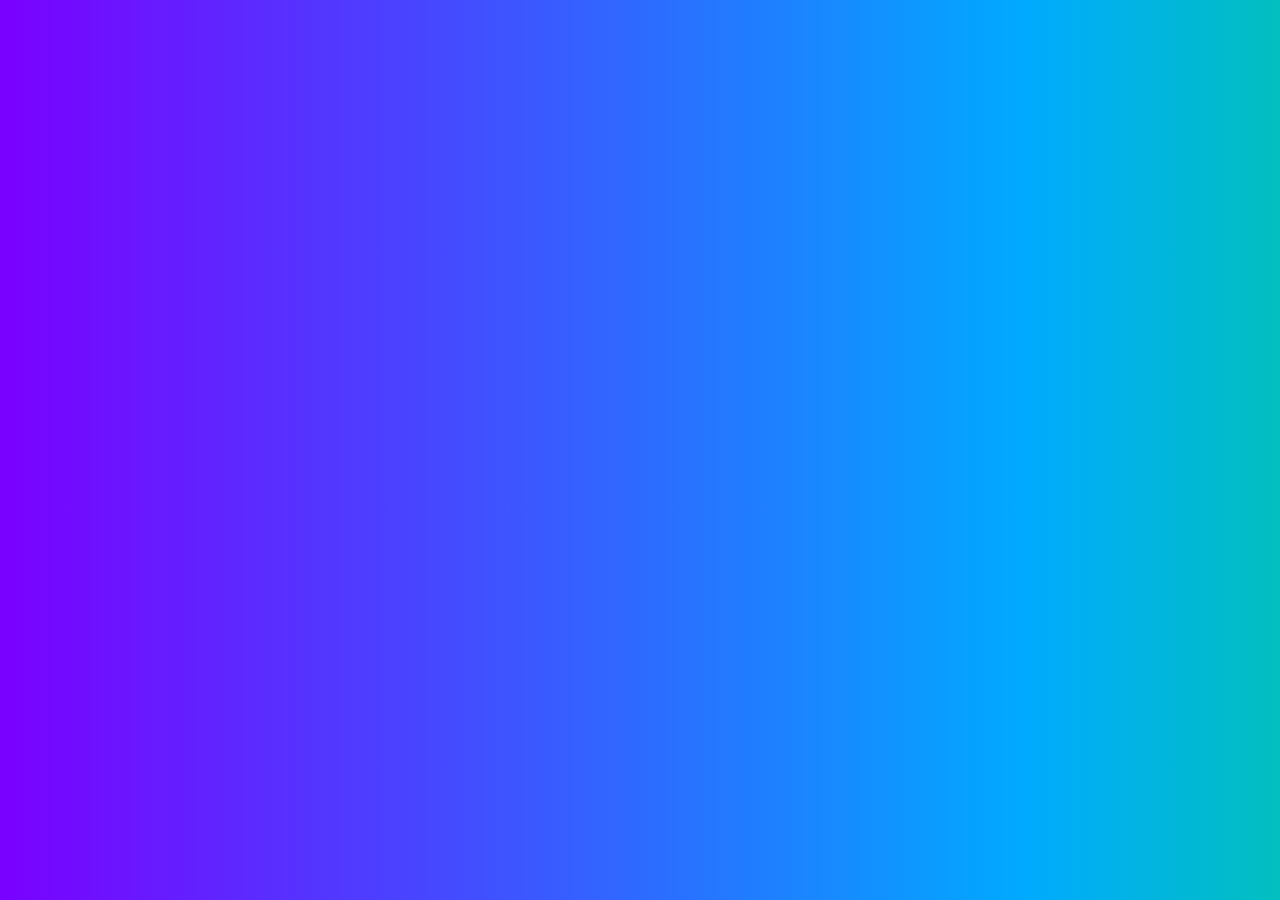
<file: test.html>
<!DOCTYPE html>
<html lang="en">
<head>
    <meta charset="UTF-8">
    <meta name="viewport" content="width=device-width, initial-scale=1.0">
    <title>Animated Backgrounds</title>
    <style>
        body {
            margin: 0;
            overflow: hidden;
            background: #0c192c;
        }

        /* Floating Bubbles Background */
        .bubbles {
            position: absolute;
            width: 100%;
            height: 100%;
            overflow: hidden;
        }

        .bubble {
            position: absolute;
            bottom: -50px;
            width: 20px;
            height: 20px;
            background: rgba(255, 255, 255, 0.2);
            border-radius: 50%;
            animation: rise 10s infinite;
        }

        @keyframes rise {
            from {
                transform: translateY(0);
                opacity: 1;
            }
            to {
                transform: translateY(-100vh);
                opacity: 0;
            }
        }

        /* Moving Gradient Background */
        .gradient {
            position: absolute;
            width: 100%;
            height: 100%;
            background: linear-gradient(270deg, #ff0000, #ff7300, #ffeb00, #0aff00, #00aaff, #7a00ff);
            background-size: 400% 400%;
            animation: gradientBG 10s ease infinite;
            z-index: -1;
        }

        @keyframes gradientBG {
            0% { background-position: 0% 50%; }
            50% { background-position: 100% 50%; }
            100% { background-position: 0% 50%; }
        }

        /* Particle Background */
        canvas {
            position: absolute;
            top: 0;
            left: 0;
        }

        /* Wavy Animated Background */
        .waves {
            position: absolute;
            width: 100%;
            height: 100%;
            background: url('https://i.imgur.com/5Ulf9lm.png');
            animation: wave 10s linear infinite;
        }

        @keyframes wave {
            0% { background-position: 0 0; }
            100% { background-position: 1000px 0; }
        }
    </style>
</head>
<body>
    <div class="gradient"></div>
    <div class="bubbles"></div>
    <canvas id="particleCanvas"></canvas>
    <div class="waves"></div>

    <script>
        // Generate Bubbles
        const bubbles = document.querySelector('.bubbles');
        for (let i = 0; i < 30; i++) {
            let bubble = document.createElement('div');
            bubble.classList.add('bubble');
            bubble.style.left = `${Math.random() * 100}vw`;
            bubble.style.animationDuration = `${Math.random() * 5 + 5}s`;
            bubble.style.width = bubble.style.height = `${Math.random() * 20 + 10}px`;
            bubbles.appendChild(bubble);
        }

        // Particle Animation
        const canvas = document.getElementById("particleCanvas");
        const ctx = canvas.getContext("2d");
        canvas.width = window.innerWidth;
        canvas.height = window.innerHeight;

        let particlesArray = [];
        class Particle {
            constructor(x, y, size, speedX, speedY) {
                this.x = x;
                this.y = y;
                this.size = size;
                this.speedX = speedX;
                this.speedY = speedY;
            }
            update() {
                this.x += this.speedX;
                this.y += this.speedY;
                if (this.size > 0.2) this.size -= 0.1;
            }
            draw() {
                ctx.fillStyle = "rgba(255,255,255,0.8)";
                ctx.beginPath();
                ctx.arc(this.x, this.y, this.size, 0, Math.PI * 2);
                ctx.fill();
            }
        }

        function createParticles(e) {
            for (let i = 0; i < 5; i++) {
                let size = Math.random() * 5 + 1;
                let x = e.x;
                let y = e.y;
                let speedX = Math.random() * 2 - 1;
                let speedY = Math.random() * 2 - 1;
                particlesArray.push(new Particle(x, y, size, speedX, speedY));
            }
        }

        function animateParticles() {
            ctx.clearRect(0, 0, canvas.width, canvas.height);
            for (let i = 0; i < particlesArray.length; i++) {
                particlesArray[i].update();
                particlesArray[i].draw();
                if (particlesArray[i].size <= 0.2) {
                    particlesArray.splice(i, 1);
                    i--;
                }
            }
            requestAnimationFrame(animateParticles);
        }

        window.addEventListener("mousemove", createParticles);
        animateParticles();
    </script>
</body>
</html>
</file>
